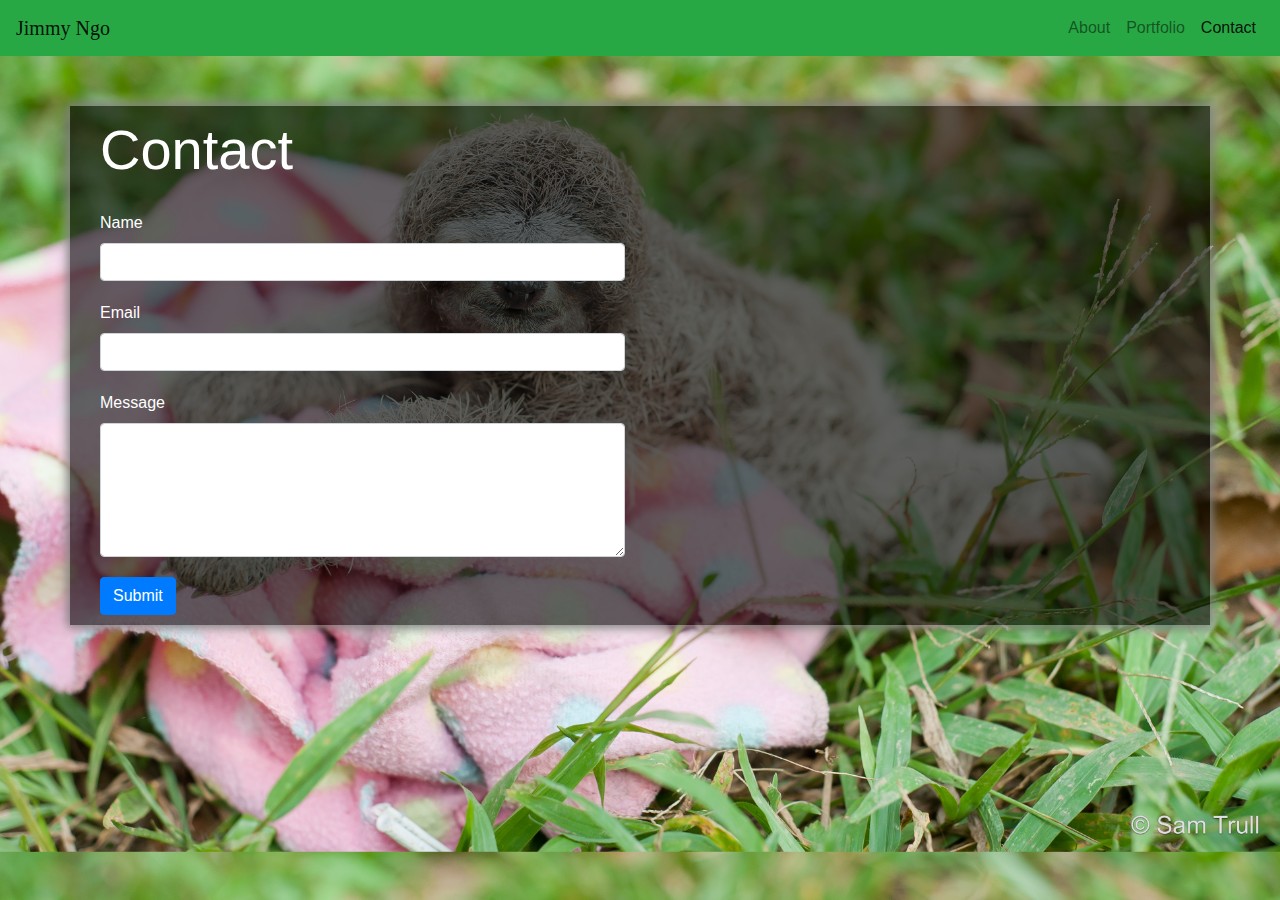
<file: contact.html>
<!doctype html>
<html lang="en">
  <head>
    <meta charset="utf-8">
    <meta name="viewport" content="width=device-width, initial-scale=1, shrink-to-fit=no">
    
    <link rel="stylesheet" href="./assets/style.css">
    <link rel="stylesheet" href="https://stackpath.bootstrapcdn.com/bootstrap/4.4.1/css/bootstrap.min.css" integrity="sha384-Vkoo8x4CGsO3+Hhxv8T/Q5PaXtkKtu6ug5TOeNV6gBiFeWPGFN9MuhOf23Q9Ifjh" crossorigin="anonymous">

    <title>My Portfolio</title>
  </head>
  <body>
    <header>
    <nav class="navbar navbar-expand-lg navbar-light bg-success">
      <a class="navbar-brand" href="#">Jimmy Ngo</a>
      <button class="navbar-toggler" type="button" data-toggle="collapse" data-target="#navbarSupportedContent" aria-controls="navbarSupportedContent" aria-expanded="false" aria-label="Toggle navigation">
        <span class="navbar-toggler-icon"></span>
      </button>
    
      <div class="collapse navbar-collapse" id="navbarSupportedContent">
        <ul class="navbar-nav ml-auto">
          <li class="nav-item">
            <a class="nav-link" href="index.html">About</a>
          </li>
          <li class="nav-item">
            <a class="nav-link" href="portfolio.html">Portfolio</a>
          </li>
          <li class="nav-item active">
            <a class="nav-link" href="contact.html">Contact</a>
          </li>
        </ul>
      </div>
    </nav>
  </header>

  <main>
  <div class="container contact-form">
    <div class="col-lg-6 col-md-6 col-sm-6">
      <section>
      <h1 class="display-4"> Contact</h1>
      <form>
        <label for="name" style="margin-top: 20px;">Name</label>
        <input class="form-control">

        <label for="email" style="margin-top: 20px;">Email</label>
        <input class="form-control">
        <label for="message" style="margin-top: 20px;">Message</label>
        <textarea class="form-control" rows="5"></textarea>
        <button style="margin-top: 20px;" class="btn btn-primary">Submit</button>
      </section>
      </form>
      </div>
  </div>
</main>
    
    <script src="https://code.jquery.com/jquery-3.4.1.slim.min.js" integrity="sha384-J6qa4849blE2+poT4WnyKhv5vZF5SrPo0iEjwBvKU7imGFAV0wwj1yYfoRSJoZ+n" crossorigin="anonymous"></script>
    <script src="https://cdn.jsdelivr.net/npm/popper.js@1.16.0/dist/umd/popper.min.js" integrity="sha384-Q6E9RHvbIyZFJoft+2mJbHaEWldlvI9IOYy5n3zV9zzTtmI3UksdQRVvoxMfooAo" crossorigin="anonymous"></script>
    <script src="https://stackpath.bootstrapcdn.com/bootstrap/4.4.1/js/bootstrap.min.js" integrity="sha384-wfSDF2E50Y2D1uUdj0O3uMBJnjuUD4Ih7YwaYd1iqfktj0Uod8GCExl3Og8ifwB6" crossorigin="anonymous"></script>
  </body>
</html>
</file>
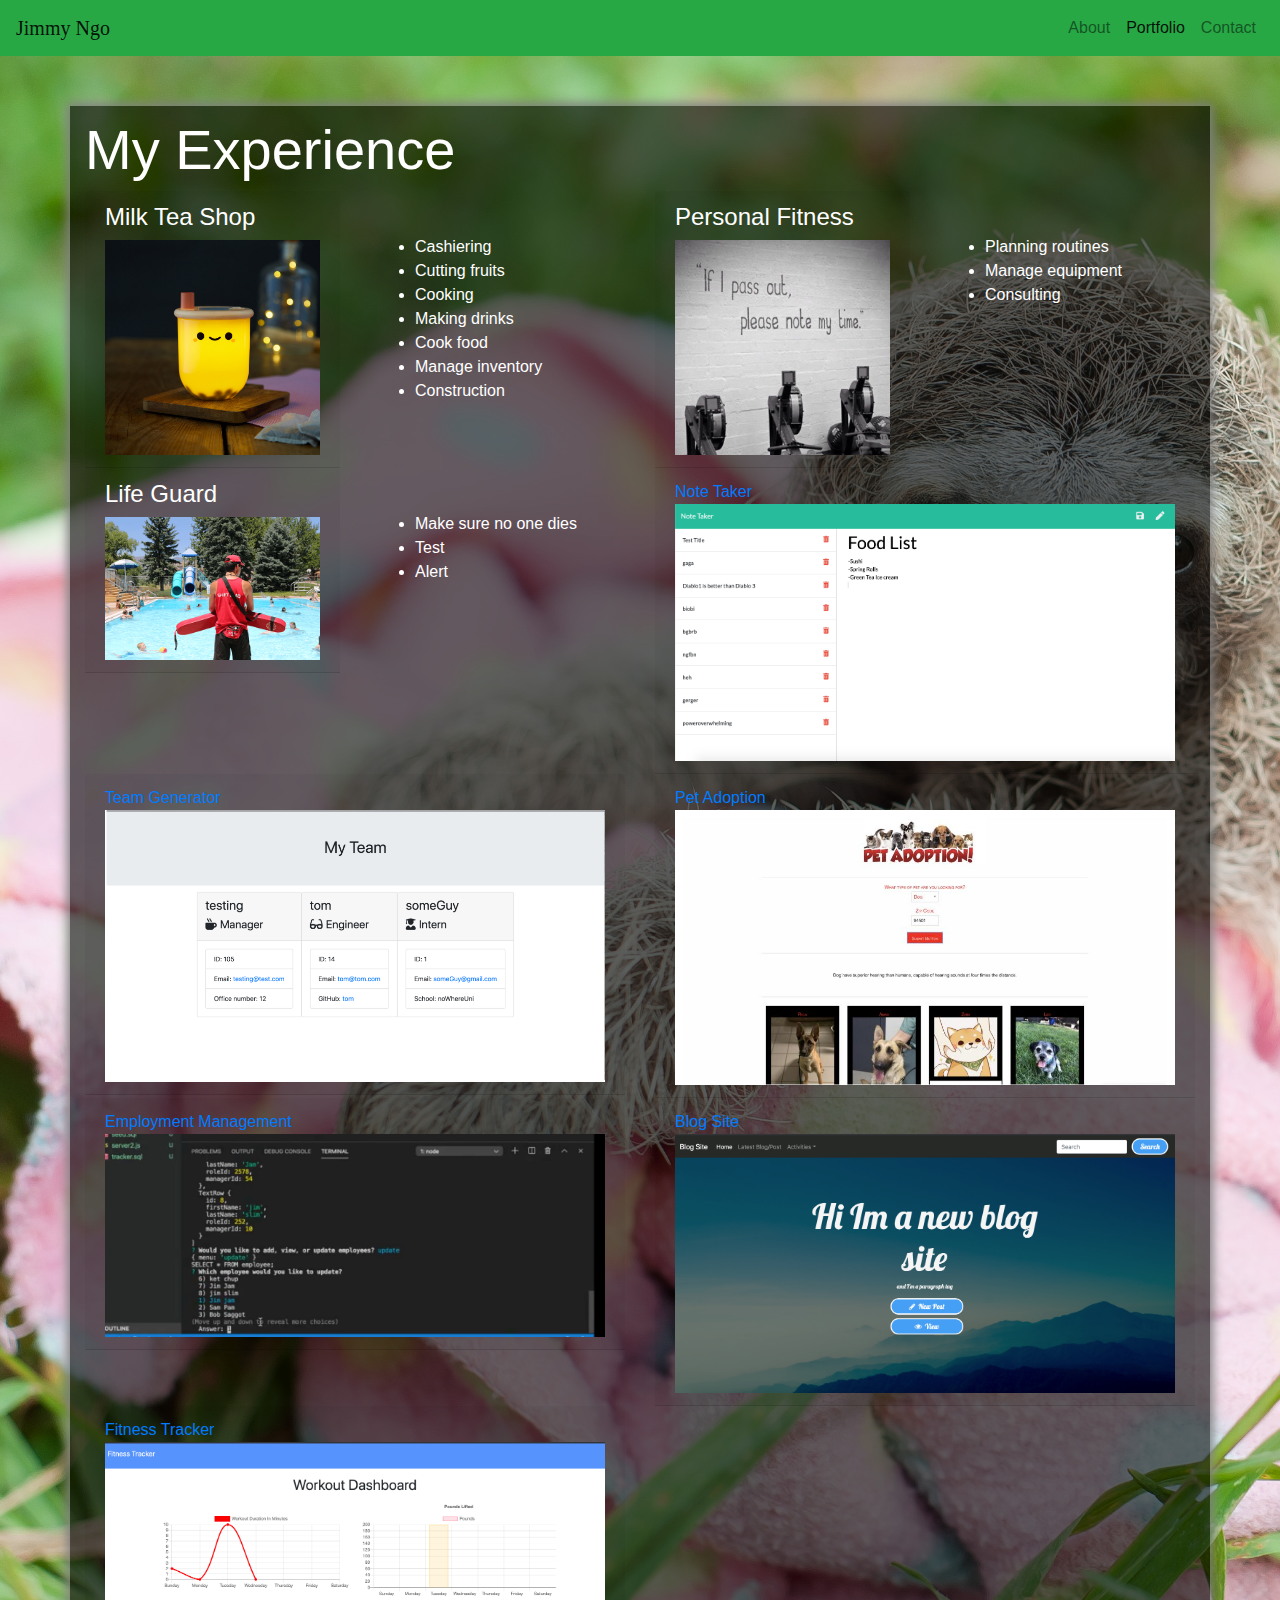
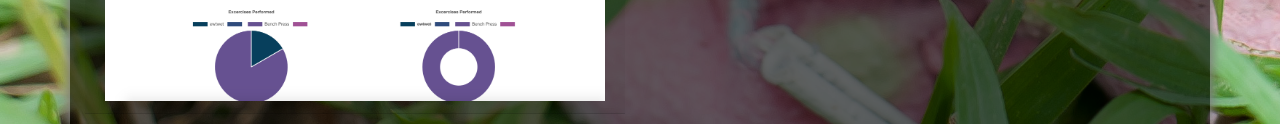
<file: portfolio.html>
<!doctype html>
<html lang="en">
  <head>
    <meta charset="utf-8">
    <meta name="viewport" content="width=device-width, initial-scale=1, shrink-to-fit=no">
    
    <link rel="stylesheet" href="./assets/style.css">
    <link rel="stylesheet" href="https://stackpath.bootstrapcdn.com/bootstrap/4.4.1/css/bootstrap.min.css" integrity="sha384-Vkoo8x4CGsO3+Hhxv8T/Q5PaXtkKtu6ug5TOeNV6gBiFeWPGFN9MuhOf23Q9Ifjh" crossorigin="anonymous">

    <title>My Portfolio</title>
  </head>
  <body>
    <nav class="navbar navbar-expand-lg navbar-light bg-success">
      <a class="navbar-brand" href="#">Jimmy Ngo</a>
      <button class="navbar-toggler" type="button" data-toggle="collapse" data-target="#navbarSupportedContent" aria-controls="navbarSupportedContent" aria-expanded="false" aria-label="Toggle navigation">
        <span class="navbar-toggler-icon"></span>
      </button>
    
      <div class="collapse navbar-collapse" id="navbarSupportedContent">
        <ul class="navbar-nav ml-auto">
          <li class="nav-item">
            <a class="nav-link" href="index.html">About</a>
          </li>
          <li class="nav-item active">
            <a class="nav-link" href="portfolio.html">Portfolio</a>
          </li>
          <li class="nav-item">
            <a class="nav-link" href="contact.html">Contact</a>
          </li>
        </ul>
      </div>
    </nav>
    </div>

    <div class="container contact-form">
      <h1 class="display-4"> My Experience</h1>
      <div class="row">
      <div class="col-lg-3 col-md-6">
      <div class="card-header">
        <h4>Milk Tea Shop</h4>
        <img class="img-fluid" src="./assets/images/boba.jpg" alt="boba">
      </div>
      </div>

      <div class="card-body my-4 col-lg-3 col-md-6 col-sm-12">
        <ul>
          <li>Cashiering</li>
          <li>Cutting fruits</li>
          <li>Cooking</li>
          <li>Making drinks</li>
          <li>Cook food</li>
          <li>Manage inventory</li>
          <li>Construction</li>
        </ul>
      </div>

      <div class="col-lg-3 col-md-6 col-sm-12">
      <div class="card-header ">
        <h4>Personal Fitness</h4>
        <img class="img-fluid" src="./assets/images/fitness.jpg" alt="Workout">
      </div>
      </div>
      <div class="card-body my-4 col-lg-3 col-md-6 col-sm-12">
        <ul>
          <li>Planning routines</li>
          <li>Manage equipment</li>
          <li>Consulting</li>
        </ul>
      </div>
    </div>
    <div class="row">

      <div class="col-lg-3 col-md-6 col-sm-12">
        <div class="card-header ">
          <h4>Life Guard</h4>
          <img class="img-fluid" src="./assets/images/lifeguard.png" alt="Lifeguard">
        </div>
        </div>
        <div class="card-body my-4 col-lg-3 col-md-6 col-sm-12">
          <ul>
            <li>Make sure no one dies</li>
            <li>Test</li>
            <li>Alert</li>
          </ul>
        </div>
        <div class="col-lg-6 col-md-6 col-sm-12">
          <div class="card-header ">
            <a href="https://still-tundra-59801.herokuapp.com/">Note Taker</a>
            <img class="img-fluid" src="./assets/images/noteTaker.png" alt="Note Taker">
          </div>
          </div>
          <div class="col-lg-6 col-md-6 col-sm-12">
            <div class="card-header ">
              <a href=" https://drive.google.com/file/d/1UylkNglt-sHhsY2gS32AaoeYD2BTbcjw/view">Team Generator</a>
              <img class="img-fluid"  src="./assets/images/teamGenerator.png" alt="Team Generator">
              </div>
            </div>
            <div class="col-lg-6 col-md-6 col-sm-12">
              <div class="card-header ">
                <a href="https://guillermo-martin.github.io/project1/">Pet Adoption</a>
                <img class="img-fluid" src="./assets/images/petAdoption.jpg" alt="Pet Adoption">
              </div>
              </div>
              
              <div class="col-lg-6 col-md-6 col-sm-12">
                <div class="card-header ">
                  <a href=" https://drive.google.com/file/d/1wVD7NTrioZ5IAEILsE9BGJ0xvMOjTrax/view">Employment Management</a>
                  <img class="img-fluid" src="./assets/images/employeeManagement.png" alt="Employment Manage">
                </div>
                </div>
                <div class="col-lg-6 col-md-6 col-sm-12">
                  <div class="card-header ">
                    <a href="https://project02blog.herokuapp.com/">Blog Site</a>
                    <img class="img-fluid" src="./assets/images/blogSite.png" alt="Blog Site">
                  </div>
                  </div>
                  <div class="col-lg-6 col-md-6 col-sm-12">
                    <div class="card-header ">
                      <a href="https://floating-retreat-91249.herokuapp.com/">Fitness Tracker</a>
                      <img class="img-fluid" src="./assets/images/fitnessTracker.png" alt="Fitness Tracker">
                    </div>
                    </div>
      </div>
    </div>
    </div>
    <script src="https://code.jquery.com/jquery-3.4.1.slim.min.js" integrity="sha384-J6qa4849blE2+poT4WnyKhv5vZF5SrPo0iEjwBvKU7imGFAV0wwj1yYfoRSJoZ+n" crossorigin="anonymous"></script>
    <script src="https://cdn.jsdelivr.net/npm/popper.js@1.16.0/dist/umd/popper.min.js" integrity="sha384-Q6E9RHvbIyZFJoft+2mJbHaEWldlvI9IOYy5n3zV9zzTtmI3UksdQRVvoxMfooAo" crossorigin="anonymous"></script>
    <script src="https://stackpath.bootstrapcdn.com/bootstrap/4.4.1/js/bootstrap.min.js" integrity="sha384-wfSDF2E50Y2D1uUdj0O3uMBJnjuUD4Ih7YwaYd1iqfktj0Uod8GCExl3Og8ifwB6" crossorigin="anonymous"></script>
  </body>
</html>
</file>
<file: assets/style.css>
body{
    background-image: url("./images/babySloth.jpg");
  background-size: cover;
  }
  
  .contact-form{
    background:rgba(0,0,0, .6);
    color:white;
    margin-top: 50px;
    padding:10px;
    box-shadow: 0px 0px 10px 3px grey;
  }

  .navbar-brand{
    font-family: 'Baloo Chettan 2'
  }
</file>
